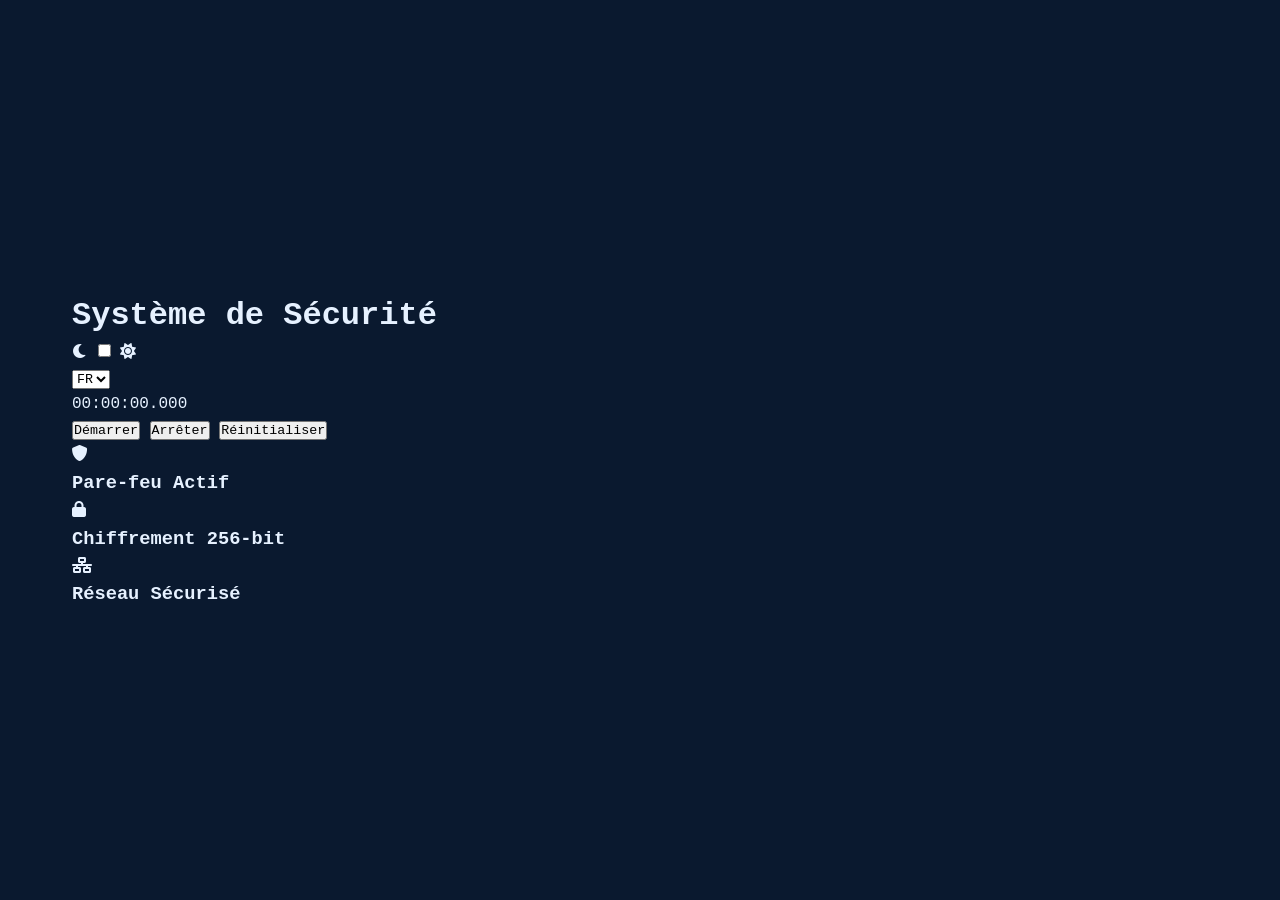
<file: cyber-timer.html>
<!DOCTYPE html>
<html lang="fr">
<head>
    <meta charset="UTF-8">
    <meta name="viewport" content="width=device-width, initial-scale=1.0">
    <title>Chronomètre de Sécurité</title>
    <link rel="stylesheet" href="assets/css/cyber-timer.css">
    <link rel="stylesheet" href="https://cdnjs.cloudflare.com/ajax/libs/font-awesome/6.0.0-beta3/css/all.min.css">
    <link href="https://fonts.googleapis.com/css2?family=Share+Tech+Mono&display=swap" rel="stylesheet">
</head>
<body class="dark-theme">
    <div class="cyber-container">
        <div class="cyber-header">
            <h1>Système de Sécurité</h1>
            <div class="theme-toggle">
                <i class="fas fa-moon"></i>
                <label class="switch">
                    <input type="checkbox" id="theme-toggle">
                    <span class="slider round"></span>
                </label>
                <i class="fas fa-sun"></i>
            </div>
            <div class="language-selector">
                <select id="language-select">
                    <option value="fr">FR</option>
                    <option value="en">EN</option>
                </select>
            </div>
        </div>
        
        <div class="cyber-timer" id="cyberTimer">
            <div class="timer-display">
                <span id="hours">00</span>:<span id="minutes">00</span>:<span id="seconds">00</span>.<span id="milliseconds">000</span>
            </div>
            <div class="timer-buttons">
                <button id="startBtn" class="cyber-button">Démarrer</button>
                <button id="stopBtn" class="cyber-button">Arrêter</button>
                <button id="resetBtn" class="cyber-button">Réinitialiser</button>
            </div>
        </div>

        <div class="cyber-grid">
            <div class="cyber-card">
                <i class="fas fa-shield-alt"></i>
                <h3 data-i18n="firewall">Pare-feu Actif</h3>
                <div class="status-indicator active"></div>
            </div>
            <div class="cyber-card">
                <i class="fas fa-lock"></i>
                <h3 data-i18n="encryption">Chiffrement 256-bit</h3>
                <div class="status-indicator active"></div>
            </div>
            <div class="cyber-card">
                <i class="fas fa-network-wired"></i>
                <h3 data-i18n="network">Réseau Sécurisé</h3>
                <div class="status-indicator active"></div>
            </div>
        </div>

        <div class="cyber-scan">
            <div class="scan-line"></div>
            <div class="scan-line"></div>
            <div class="scan-line"></div>
        </div>
    </div>

    <script src="assets/js/cyber-timer.js"></script>
</body>
</html>
</file>
<file: assets/css/cyber-timer.css>
:root {
    --primary-color: #00ff9d;
    --secondary-color: #00b4d8;
    --dark-bg: #0a192f;
    --darker-bg: #020c1b;
    --light-text: #e6f1ff;
    --dark-text: #0a192f;
    --card-bg: rgba(100, 255, 218, 0.05);
    --card-hover: rgba(100, 255, 218, 0.1);
    --shadow: 0 0 15px rgba(0, 255, 157, 0.3);
}

.light-theme {
    --dark-bg: #f8f9fa;
    --darker-bg: #e9ecef;
    --light-text: #212529;
    --dark-text: #f8f9fa;
    --card-bg: rgba(0, 0, 0, 0.05);
    --card-hover: rgba(0, 0, 0, 0.1);
    --shadow: 0 0 15px rgba(0, 0, 0, 0.1);
}

* {
    margin: 0;
    padding: 0;
    box-sizing: border-box;
    font-family: 'Courier New', monospace;
}

body {
    background-color: var(--dark-bg);
    color: var(--light-text);
    line-height: 1.6;
    transition: all 0.3s ease;
    min-height: 100vh;
    display: flex;
    justify-content: center;
    align-items: center;
    overflow-x: hidden;
}

.cyber-container {
    width: 100%;
    max-width: 1200px;
    padding: 2rem;
    position: relative;
    z-index: 1;
}

/* Reste du CSS... */
</file>
